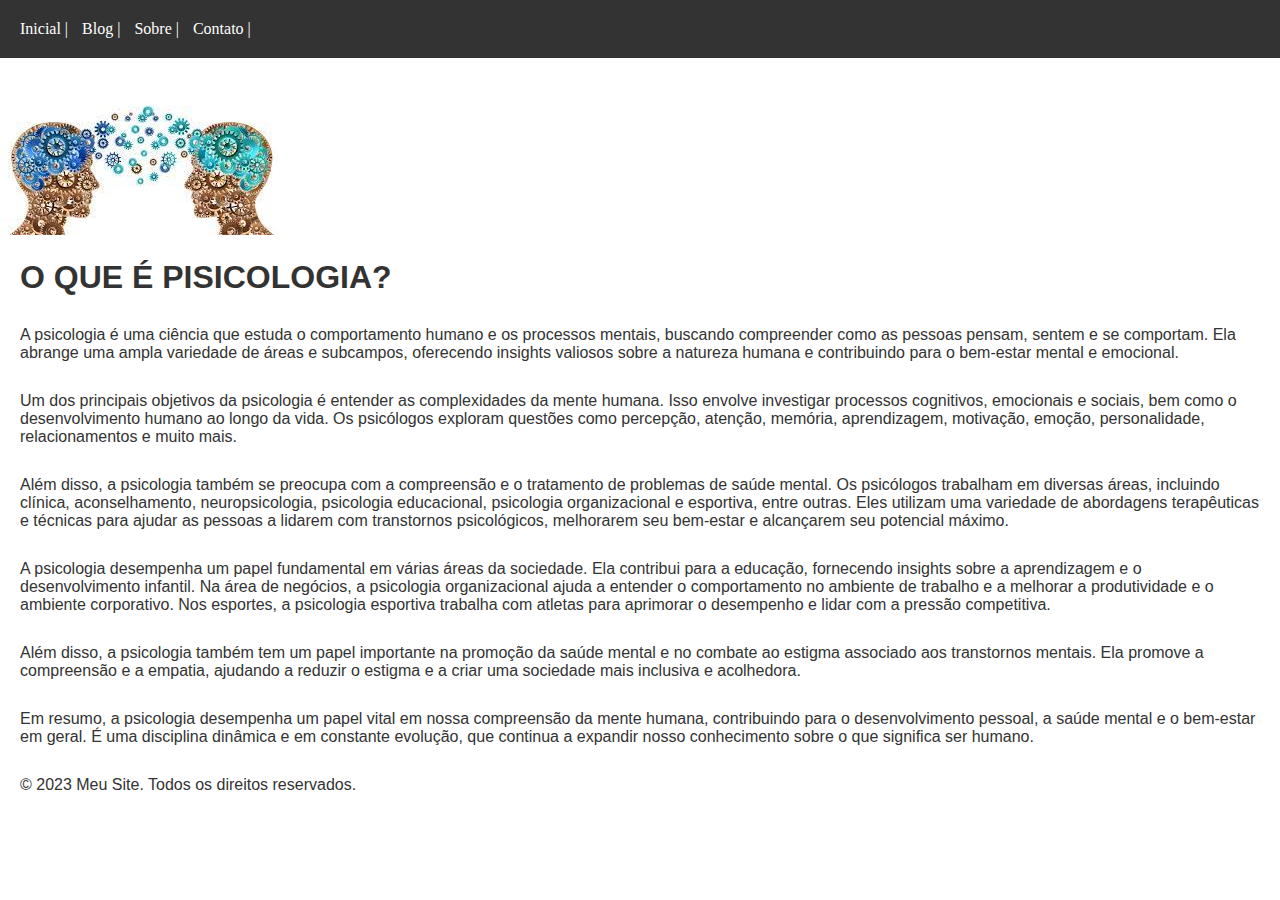
<file: index.html>
<!DOCTYPE html>
<html>
<head>
  <meta charset="UTF-8">
  <title>Meu Site - Inicial</title>
  <link rel="stylesheet" type="text/css" href="styles.css">
</head>
<body>
  <header>
    <nav>
      <ul>
        <li><a href="index.html">Inicial |</a></li>
         <li><a href="blog.html">Blog |</a></li>
        <li><a href="sobre.html">Sobre |</a></li>
        <li><a href="contato.html">Contato |</a></li>
       
      </ul>
    </nav>
  </header>
     <a>
    <img src="01.jfif" alt="Descrição da Imagem">
  </a>

  <h1>O QUE É PISICOLOGIA?</h1>
      <p>A psicologia é uma ciência que estuda o comportamento humano e os processos mentais, buscando compreender como as pessoas pensam, sentem e se comportam. Ela abrange uma ampla variedade de áreas e subcampos, oferecendo insights valiosos sobre a natureza humana e contribuindo para o bem-estar mental e emocional.</p>

      <p>Um dos principais objetivos da psicologia é entender as complexidades da mente humana. Isso envolve investigar processos cognitivos, emocionais e sociais, bem como o desenvolvimento humano ao longo da vida. Os psicólogos exploram questões como percepção, atenção, memória, aprendizagem, motivação, emoção, personalidade, relacionamentos e muito mais.</p>

     <p>Além disso, a psicologia também se preocupa com a compreensão e o tratamento de problemas de saúde mental. Os psicólogos trabalham em diversas áreas, incluindo clínica, aconselhamento, neuropsicologia, psicologia educacional, psicologia organizacional e esportiva, entre outras. Eles utilizam uma variedade de abordagens terapêuticas e técnicas para ajudar as pessoas a lidarem com transtornos psicológicos, melhorarem seu bem-estar e alcançarem seu potencial máximo.</p>

     <p>A psicologia desempenha um papel fundamental em várias áreas da sociedade. Ela contribui para a educação, fornecendo insights sobre a aprendizagem e o desenvolvimento infantil. Na área de negócios, a psicologia organizacional ajuda a entender o comportamento no ambiente de trabalho e a melhorar a produtividade e o ambiente corporativo. Nos esportes, a psicologia esportiva trabalha com atletas para aprimorar o desempenho e lidar com a pressão competitiva.</p>

     <p>Além disso, a psicologia também tem um papel importante na promoção da saúde mental e no combate ao estigma associado aos transtornos mentais. Ela promove a compreensão e a empatia, ajudando a reduzir o estigma e a criar uma sociedade mais inclusiva e acolhedora.</p>

     <p>Em resumo, a psicologia desempenha um papel vital em nossa compreensão da mente humana, contribuindo para o desenvolvimento pessoal, a saúde mental e o bem-estar em geral. É uma disciplina dinâmica e em constante evolução, que continua a expandir nosso conhecimento sobre o que significa ser humano.</p>
  
  <footer>
    <p>© 2023 Meu Site. Todos os direitos reservados.</p>
  </footer>
</body>
</html>
</file>
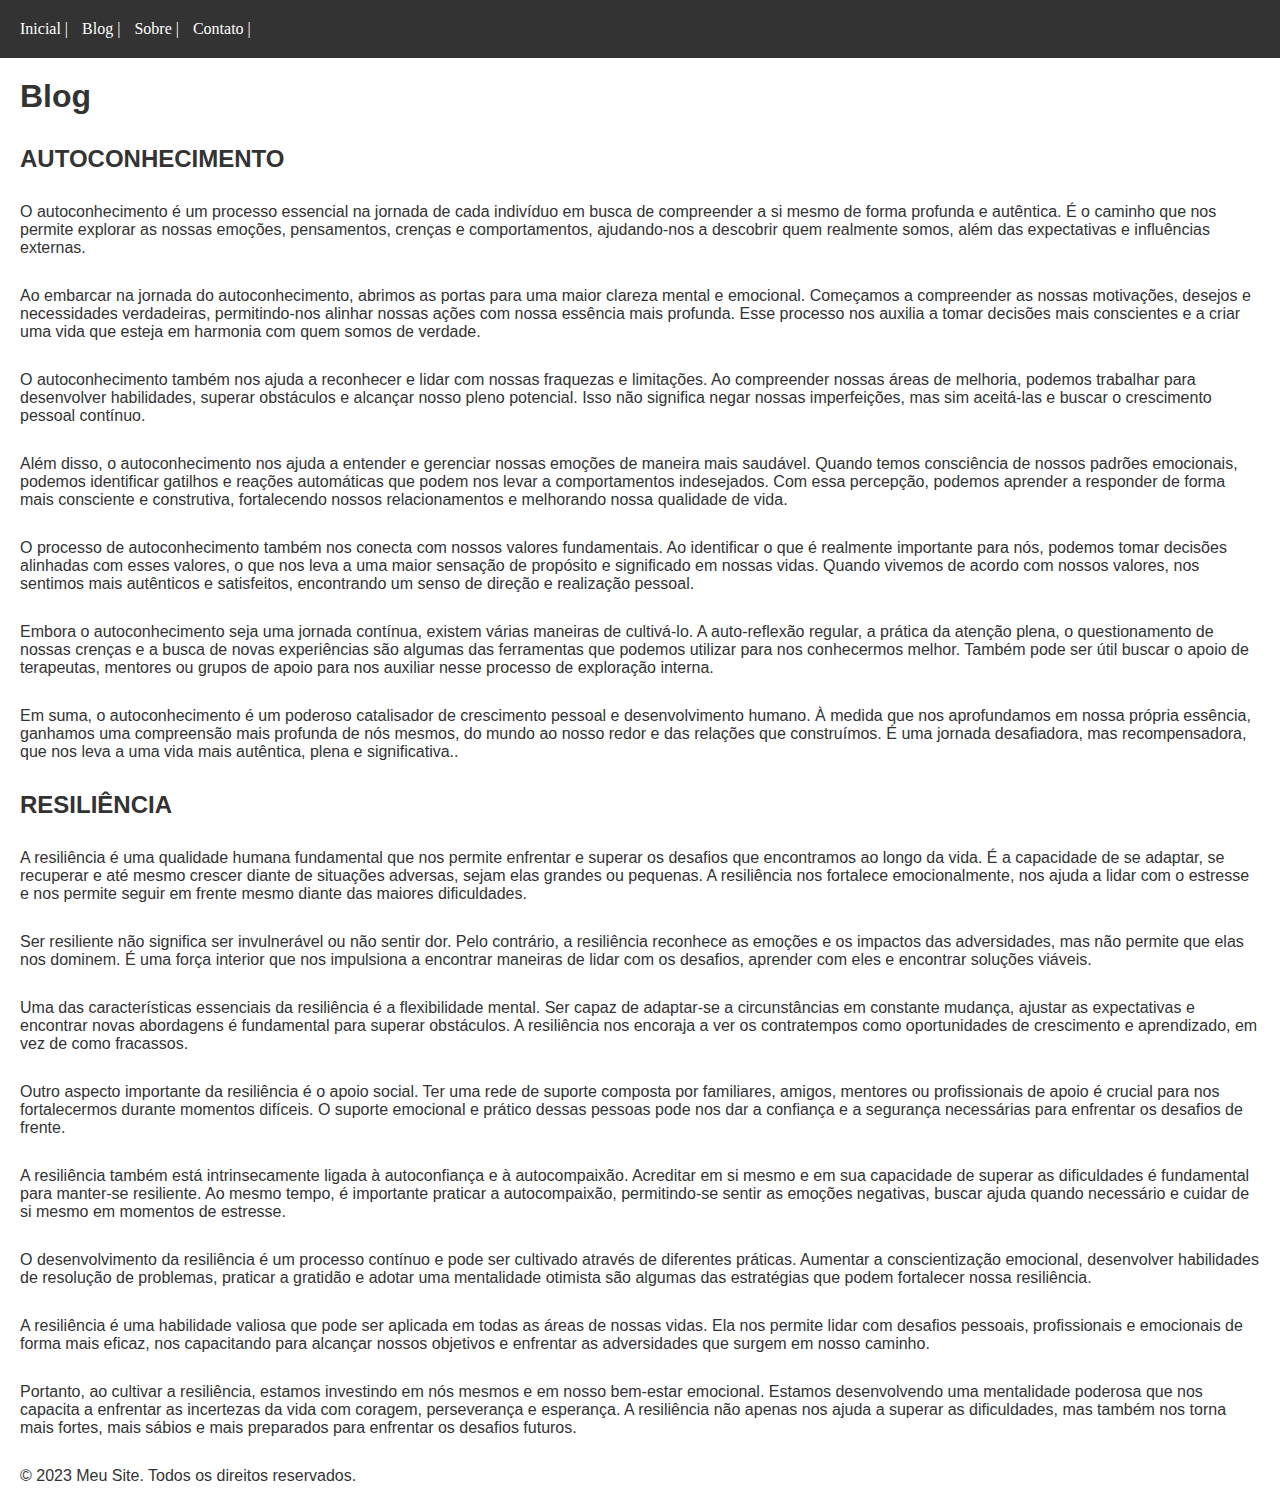
<file: blog.html>
<!DOCTYPE html>
<html>
<head>
  <meta charset="UTF-8">
  <title>Meu Site - Blog</title>
  <link rel="stylesheet" type="text/css" href="styles.css">
</head>
<body>
  <header>
    <nav>
      <ul>
        <li><a href="index.html">Inicial |</a></li>
        <li><a href="blog.html">Blog |</a></li>
        <li><a href="sobre.html">Sobre |</a></li>
        <li><a href="contato.html">Contato |</a></li>
        
      </ul>
    </nav>
  </header>

  <h1>Blog</h1>
  <h2>AUTOCONHECIMENTO</h2>
  <p>O autoconhecimento é um processo essencial na jornada de cada indivíduo em busca de compreender a si mesmo de forma profunda e autêntica. É o caminho que nos permite explorar as nossas emoções, pensamentos, crenças e comportamentos, ajudando-nos a descobrir quem realmente somos, além das expectativas e influências externas.</p>

  <P>Ao embarcar na jornada do autoconhecimento, abrimos as portas para uma maior clareza mental e emocional. Começamos a compreender as nossas motivações, desejos e necessidades verdadeiras, permitindo-nos alinhar nossas ações com nossa essência mais profunda. Esse processo nos auxilia a tomar decisões mais conscientes e a criar uma vida que esteja em harmonia com quem somos de verdade.</p>

 <P>O autoconhecimento também nos ajuda a reconhecer e lidar com nossas fraquezas e limitações. Ao compreender nossas áreas de melhoria, podemos trabalhar para desenvolver habilidades, superar obstáculos e alcançar nosso pleno potencial. Isso não significa negar nossas imperfeições, mas sim aceitá-las e buscar o crescimento pessoal contínuo.</p>

 <P>Além disso, o autoconhecimento nos ajuda a entender e gerenciar nossas emoções de maneira mais saudável. Quando temos consciência de nossos padrões emocionais, podemos identificar gatilhos e reações automáticas que podem nos levar a comportamentos indesejados. Com essa percepção, podemos aprender a responder de forma mais consciente e construtiva, fortalecendo nossos relacionamentos e melhorando nossa qualidade de vida.</p>

 <P>O processo de autoconhecimento também nos conecta com nossos valores fundamentais. Ao identificar o que é realmente importante para nós, podemos tomar decisões alinhadas com esses valores, o que nos leva a uma maior sensação de propósito e significado em nossas vidas. Quando vivemos de acordo com nossos valores, nos sentimos mais autênticos e satisfeitos, encontrando um senso de direção e realização pessoal.</p>

 <P>Embora o autoconhecimento seja uma jornada contínua, existem várias maneiras de cultivá-lo. A auto-reflexão regular, a prática da atenção plena, o questionamento de nossas crenças e a busca de novas experiências são algumas das ferramentas que podemos utilizar para nos conhecermos melhor. Também pode ser útil buscar o apoio de terapeutas, mentores ou grupos de apoio para nos auxiliar nesse processo de exploração interna.</p>

 <P>Em suma, o autoconhecimento é um poderoso catalisador de crescimento pessoal e desenvolvimento humano. À medida que nos aprofundamos em nossa própria essência, ganhamos uma compreensão mais profunda de nós mesmos, do mundo ao nosso redor e das relações que construímos. É uma jornada desafiadora, mas recompensadora, que nos leva a uma vida mais autêntica, plena e significativa..</p>

  <h2>RESILIÊNCIA</h2>
  <p>A resiliência é uma qualidade humana fundamental que nos permite enfrentar e superar os desafios que encontramos ao longo da vida. É a capacidade de se adaptar, se recuperar e até mesmo crescer diante de situações adversas, sejam elas grandes ou pequenas. A resiliência nos fortalece emocionalmente, nos ajuda a lidar com o estresse e nos permite seguir em frente mesmo diante das maiores dificuldades.</P>

  <P>Ser resiliente não significa ser invulnerável ou não sentir dor. Pelo contrário, a resiliência reconhece as emoções e os impactos das adversidades, mas não permite que elas nos dominem. É uma força interior que nos impulsiona a encontrar maneiras de lidar com os desafios, aprender com eles e encontrar soluções viáveis.</P>

 <P>Uma das características essenciais da resiliência é a flexibilidade mental. Ser capaz de adaptar-se a circunstâncias em constante mudança, ajustar as expectativas e encontrar novas abordagens é fundamental para superar obstáculos. A resiliência nos encoraja a ver os contratempos como oportunidades de crescimento e aprendizado, em vez de como fracassos.</P>

 <P>Outro aspecto importante da resiliência é o apoio social. Ter uma rede de suporte composta por familiares, amigos, mentores ou profissionais de apoio é crucial para nos fortalecermos durante momentos difíceis. O suporte emocional e prático dessas pessoas pode nos dar a confiança e a segurança necessárias para enfrentar os desafios de frente.</P>

 <P>A resiliência também está intrinsecamente ligada à autoconfiança e à autocompaixão. Acreditar em si mesmo e em sua capacidade de superar as dificuldades é fundamental para manter-se resiliente. Ao mesmo tempo, é importante praticar a autocompaixão, permitindo-se sentir as emoções negativas, buscar ajuda quando necessário e cuidar de si mesmo em momentos de estresse.</P>

 <P>O desenvolvimento da resiliência é um processo contínuo e pode ser cultivado através de diferentes práticas. Aumentar a conscientização emocional, desenvolver habilidades de resolução de problemas, praticar a gratidão e adotar uma mentalidade otimista são algumas das estratégias que podem fortalecer nossa resiliência.</P>

 <P>A resiliência é uma habilidade valiosa que pode ser aplicada em todas as áreas de nossas vidas. Ela nos permite lidar com desafios pessoais, profissionais e emocionais de forma mais eficaz, nos capacitando para alcançar nossos objetivos e enfrentar as adversidades que surgem em nosso caminho.</P>

 <P>Portanto, ao cultivar a resiliência, estamos investindo em nós mesmos e em nosso bem-estar emocional. Estamos desenvolvendo uma mentalidade poderosa que nos capacita a enfrentar as incertezas da vida com coragem, perseverança e esperança. A resiliência não apenas nos ajuda a superar as dificuldades, mas também nos torna mais fortes, mais sábios e mais preparados para enfrentar os desafios futuros.</P>

 <footer>
    <p>© 2023 Meu Site. Todos os direitos reservados.</p>
  </footer>
</body>
</html>
</file>
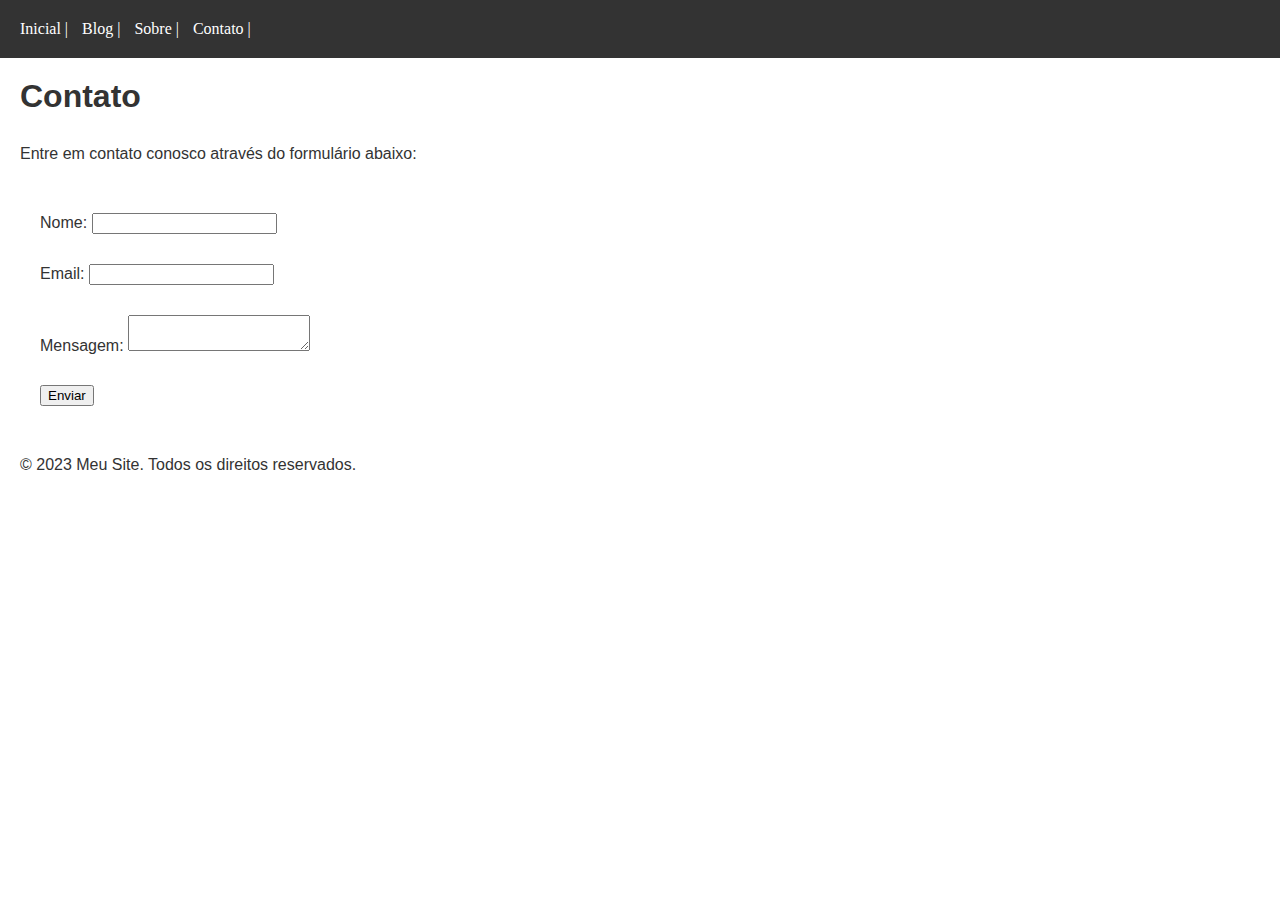
<file: contato.html>
<!DOCTYPE html>
<html>
<head>
  <meta charset="UTF-8">
  <title>Meu Site - Contato</title>
  <link rel="stylesheet" type="text/css" href="styles.css">
</head>
<body>
  <header>
    <nav>
      <ul>
        <li><a href="index.html">Inicial |</a></li>
         <li><a href="blog.html">Blog |</a></li>
        <li><a href="sobre.html">Sobre |</a></li>
        <li><a href="contato.html">Contato |</a></li>
       
      </ul>
    </nav>
  </header>

  <h1>Contato</h1>
  <p>Entre em contato conosco através do formulário abaixo:</p>

  <form>
   <p> <label for="name">Nome:</label>
    <input type="text" id="name" name="name" required></p>

    <p> <label for="email">Email:</label>
    <input type="email" id="email" name="email" required></p>

    <p> <label for="message">Mensagem:</label>
    <textarea id="message" name="message" required></textarea></p>

 <p><input type="submit" value="Enviar"></p>
  </form>

  <footer>
   
    <p>© 2023 Meu Site. Todos os direitos reservados.</p>

</footer>
</body>
</html>
</file>
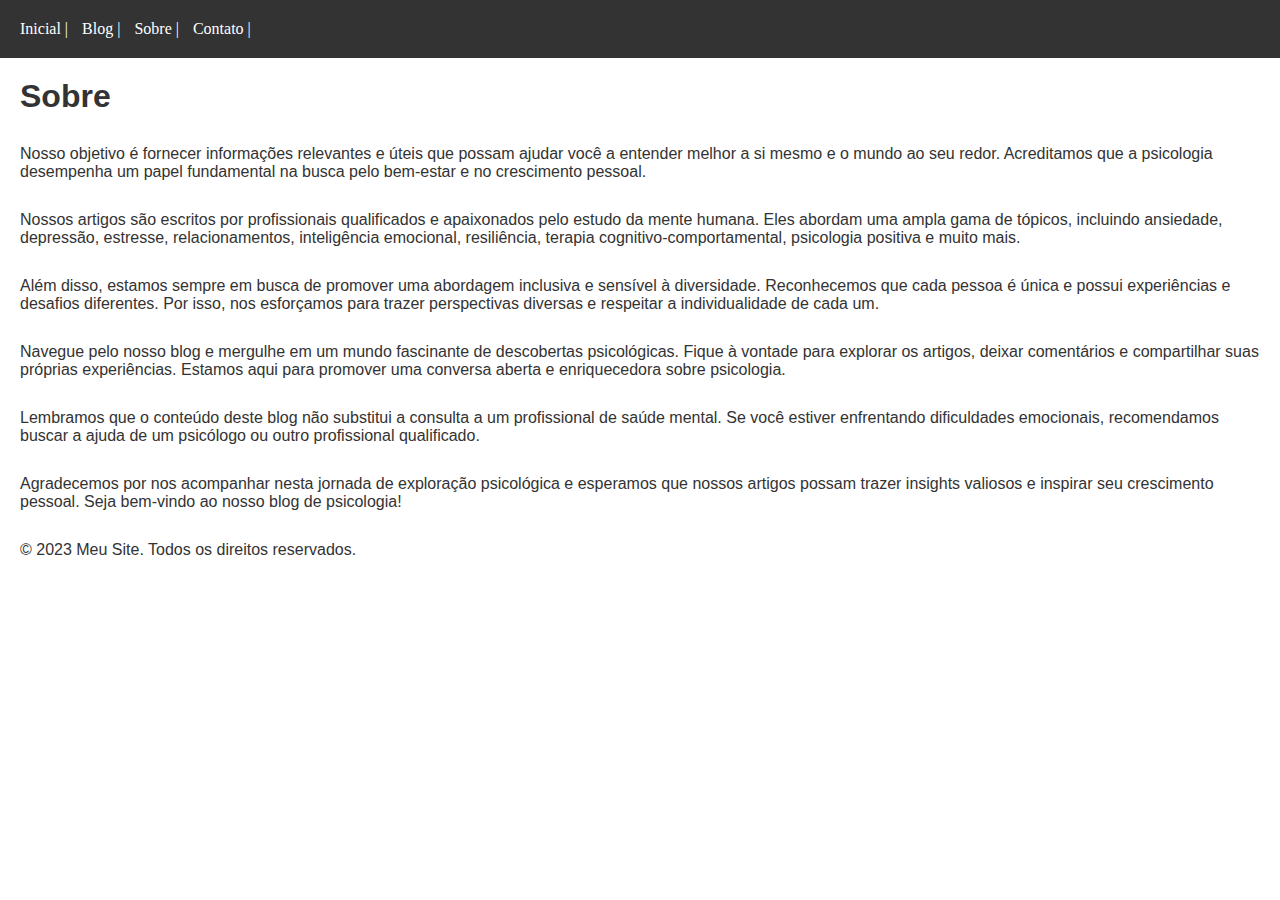
<file: sobre.html>
<!DOCTYPE html>
<html>
<head>
  <meta charset="UTF-8">
  <title>Meu Site - Sobre</title>
  <link rel="stylesheet" type="text/css" href="styles.css">
</head>
<body>
  <header>
    <nav>
      <ul>
        <li><a href="index.html">Inicial |</a></li>
         <li><a href="blog.html">Blog |</a></li>
        <li><a href="sobre.html">Sobre |</a></li>
        <li><a href="contato.html">Contato |</a></li>
       
      </ul>
    </nav>
  </header>

  <h1>Sobre</h1>
  <p>Nosso objetivo é fornecer informações relevantes e úteis que possam ajudar você a entender melhor a si mesmo e o mundo ao seu redor. Acreditamos que a psicologia desempenha um papel fundamental na busca pelo bem-estar e no crescimento pessoal.

  <p>Nossos artigos são escritos por profissionais qualificados e apaixonados pelo estudo da mente humana. Eles abordam uma ampla gama de tópicos, incluindo ansiedade, depressão, estresse, relacionamentos, inteligência emocional, resiliência, terapia cognitivo-comportamental, psicologia positiva e muito mais.</p>
  
 <p>Além disso, estamos sempre em busca de promover uma abordagem inclusiva e sensível à diversidade. Reconhecemos que cada pessoa é única e possui experiências e desafios diferentes. Por isso, nos esforçamos para trazer perspectivas diversas e respeitar a individualidade de cada um.</p>
  

 <p>Navegue pelo nosso blog e mergulhe em um mundo fascinante de descobertas psicológicas. Fique à vontade para explorar os artigos, deixar comentários e compartilhar suas próprias experiências. Estamos aqui para promover uma conversa aberta e enriquecedora sobre psicologia.</p>
  

 <p>Lembramos que o conteúdo deste blog não substitui a consulta a um profissional de saúde mental. Se você estiver enfrentando dificuldades emocionais, recomendamos buscar a ajuda de um psicólogo ou outro profissional qualificado.</p>
 

 <p>Agradecemos por nos acompanhar nesta jornada de exploração psicológica e esperamos que nossos artigos possam trazer insights valiosos e inspirar seu crescimento pessoal. Seja bem-vindo ao nosso blog de psicologia!</p>
  

  <footer>
    <p>© 2023 Meu Site. Todos os direitos reservados.</p>
  </footer>
</body>
</html>
</file>
<file: styles.css>
body {

  height: 100%;
  margin: 0;
}
  
}

img{

  width: 600px; /* Define a largura desejada */
  height: auto; 
}

header {
  background-color: #333;
  color: #fff;
  padding: 20px;
  margin: 0px;
}

nav ul {
  list-style-type: none;
  margin: 0;
  padding: 0;
}

nav ul li {
  display: inline;
  margin-right: 10px;
}

nav ul li a {
  color: #fff;
  text-decoration: none;
}

main {
  flex-grow: 1;
}

h1, h2,p {
  color: #333;
  margin: 10px;
  padding: 10px;
  font-family: 'Roboto', sans-serif;
}

}

footer {
  height: 50px; /* Altura do footer */
  background-color: #f5f5f5;
  padding: 100;
  position: absolute;
}

html, body {
  height: 100%;
}

.wrapper {
  min-height: 100%;
  position: relative;
}

.content {
  padding-bottom: 50px; /* Altura do footer */
}

form{
   margin: 10px;
  padding: 10px;
}
</file>
